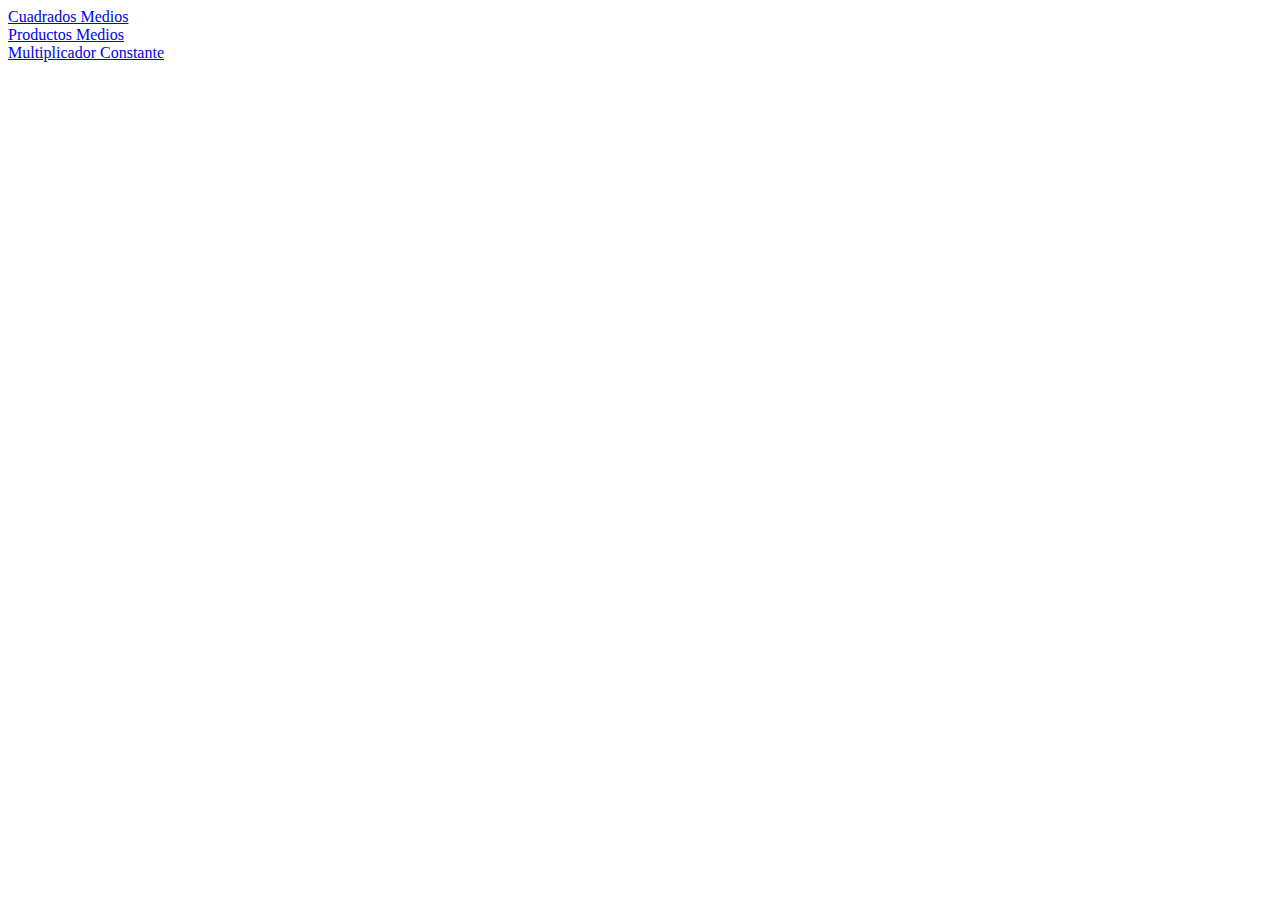
<file: Index.html>
<!DOCTYPE html>
<html lang="en">
<head>
	<meta charset="UTF-8">
	<meta http-equiv="X-UA-Compatible" content="IE=edge">
	<meta name="viewport" content="width=device-width, initial-scale=1.0">
	
	<title>Inicio</title>
</head>
<body>
	<a href="Cuadrados.html">Cuadrados Medios</a>
	<br>
	<a href="Medios.html">Productos Medios</a>
	<br>
	<a href="Constante.html">Multiplicador Constante</a>
</body>
</html>
</file>
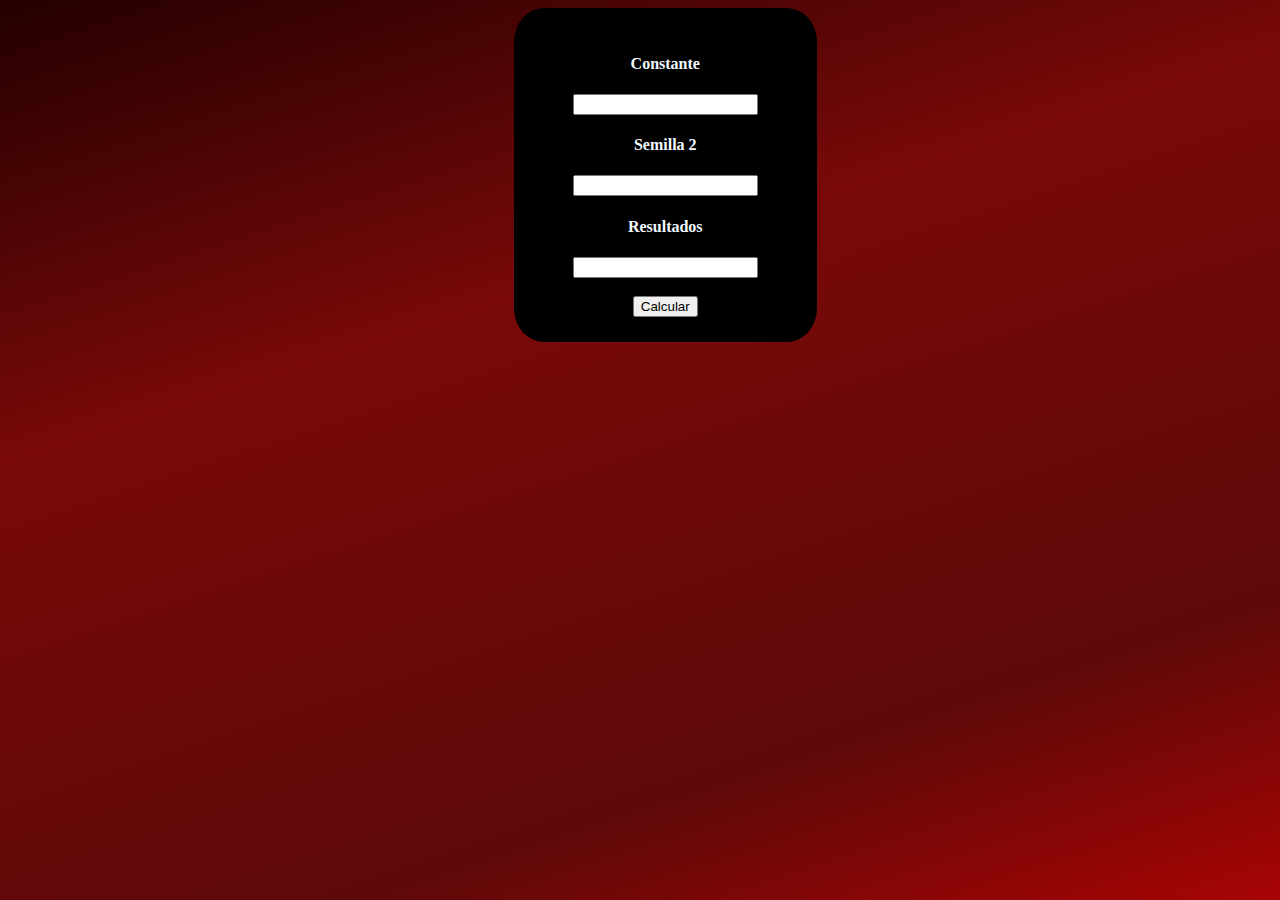
<file: Constante.html>
<!DOCTYPE html>
<html lang="es">
<head>
	<title>Multiplicador Constante</title>
	<link rel="stylesheet" type="text/css" href="estilos.css">
	<meta charset="utf8">
</head>
<body>
	<div id="entrada_datos">
		<div id="semillas">
			<h4>Constante</h4>
			<input type="text" id="const">
			<h4>Semilla 2</h4>
			<input type="text" id="semilla">
		</div>
		<div id="valores">
			<h4>Resultados</h4>
			<input type="text" id="resultados">
		</div>
		<br>
		<input type="button" name="enviar" value="Calcular" onclick="calcular()">
	</div>
</body>
<script src="codigo.js"></script>
</html>
</file>
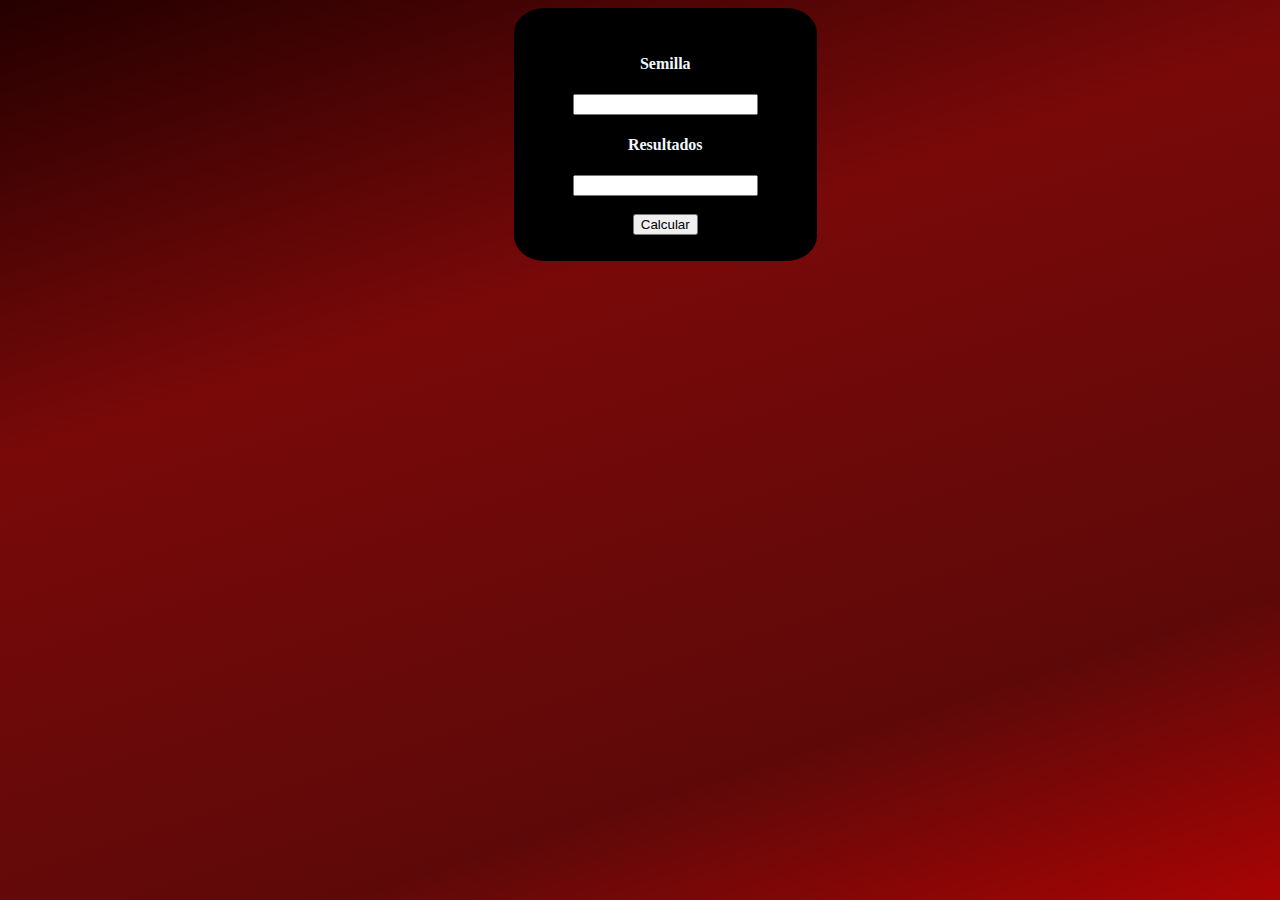
<file: Cuadrados.html>
<!DOCTYPE html>
<html lang="en">
<head>
    <meta charset="UTF-8">
    <meta http-equiv="X-UA-Compatible" content="IE=edge">
    <meta name="viewport" content="width=device-width, initial-scale=1.0">
	<link rel="stylesheet" href="estilos.css">
    <title>Cuadrados Medios</title>
</head>
<body>
    <div id="entrada_datos">
		<div id="semillas">
			<h4>Semilla</h4>
			<input type="text" id="x0">
		</div>
		<div id="valores">
			<h4>Resultados</h4>
			<input type="text" id="resultados">
		</div>
		<br>
		<input type="button" name="enviar" value="Calcular" onclick="Cuadrados()">
	</div>
</body>
<script src="Cuadrados.js"></script>
</html>
</file>
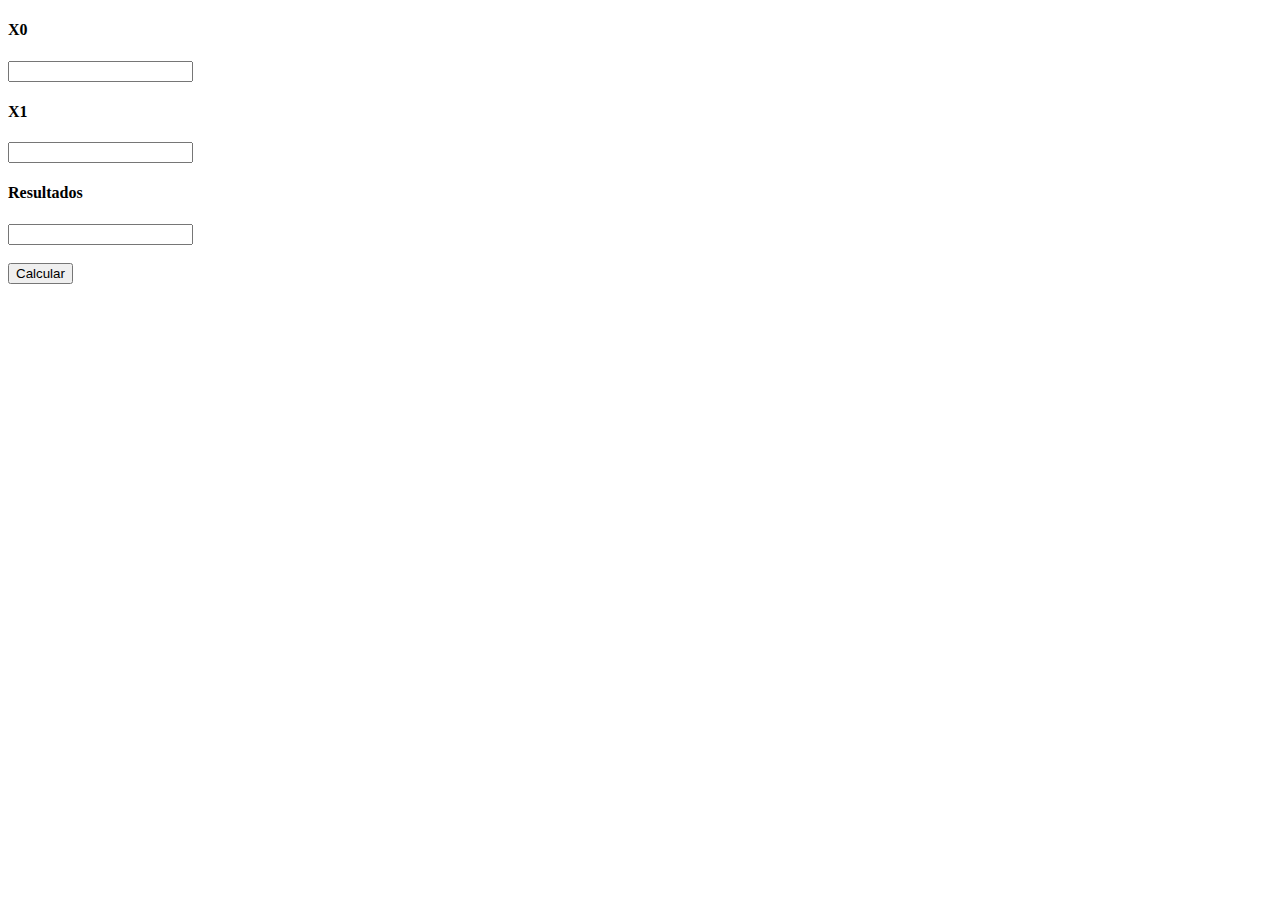
<file: Medios.html>
<!DOCTYPE html>
<html lang="en">
<head>
    <meta charset="UTF-8">
    <meta http-equiv="X-UA-Compatible" content="IE=edge">
    <meta name="viewport" content="width=device-width, initial-scale=1.0">
    <title>Productos Medios</title>
</head>
<body>
    <div id="entrada_datos">
		<div id="semillas">
			<h4>X0</h4>
			<input type="text" id="x0">
			<h4>X1</h4>
			<input type="text" id="x1">
		</div>
		<div id="valores">
			<h4>Resultados</h4>
			<input type="text" id="resultados">
		</div>
		<br>
		<input type="button" name="enviar" value="Calcular" onclick="Medios()">
	</div>
</body>
<script src="productos.js"></script>
</html>
</file>
<file: estilos.css>
body{
	background: rgb(36,0,0);
	background: linear-gradient(162deg, rgba(36,0,0,1) 0%,
	 rgba(121,9,9,1) 35%, rgba(94,9,9,1) 77%,
	  rgba(168,4,4,1) 100%);
	color: #000;
	background-repeat: no-repeat;
	background-attachment: fixed;
	background-size: cover;
}
#entrada_datos{
	padding: 2%;
	border-radius: 10%;
	margin-left: 40%;
	text-align: center;
	width: 20%;
	background-color: #000;
	color: aliceblue;
}.resultados{
	background-color: #000;
	color: azure;
}
</file>
